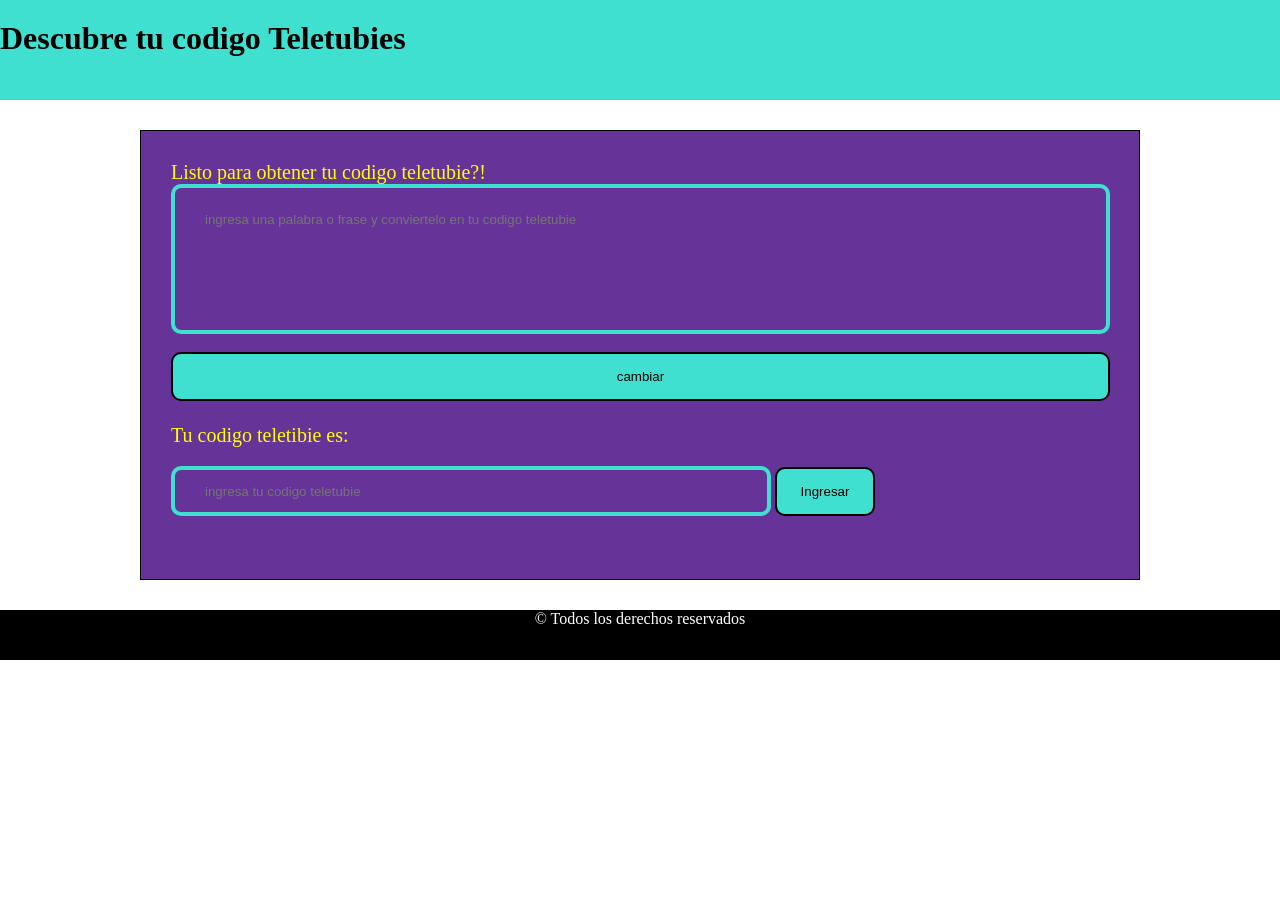
<file: index.html>
<!DOCTYPE html>
<html lang="en">
<head>
    <meta charset="UTF-8">
    <meta http-equiv="X-UA-Compatible" content="IE=edge">
    <meta name="viewport" content="width=device-width, initial-scale=1.0">
    <title>Codigo teletubie</title>
    <link rel="stylesheet" href="Css/Codigo1.css">
</head>
<body>
    <h1 class="titulo">Descubre tu codigo Teletubies</h1>
    <div class="presentacion">
        
        <div>
            <label class="pregunta"> Listo para obtener tu codigo teletubie?!</label>
            <br>
            <input class="container" type="text" id="msj" placeholder="ingresa una palabra o frase y conviertelo en tu codigo teletubie">
            <br>
            <button class="boton" id="btn-cambiar">cambiar</button>
        </div>
        <br>
        <div>
            <p class="pregunta">Tu codigo teletibie es: <span class="pregunta2" id="new_msj"></span></p>
        </div>
        <br>
        <div>
            <input class="container2" type="text" id="msj2" placeholder="ingresa tu codigo teletubie">
            <button class="boton2" id="boton">Ingresar</button>
        </div>
    </div>
    <footer>
        <p>	© Todos los derechos reservados</p>
    </footer>

</body>
<script src="Js/Codigo1.js"></script>
</html>
</file>
<file: Css/Codigo1.css>
body{
    background-image: url(https://img.buzzfeed.com/buzzfeed-static/static/2017-07/25/16/asset/buzzfeed-prod-fastlane-01/anigif_sub-buzz-14858-1501015469-7.gif)
}

.presentacion {
    border: 1px solid black;
    background-color: rebeccapurple;
    margin: 30px auto;
    height: 450px;
    width: 1000px;
    padding-left: 30px;
    padding-top: 30px;
    border-color: rgb(0, 0, 0);

}
* {
    box-sizing: border-box;
    padding: 0px;
    margin: 0px;
}
.container{
    background-color: transparent;
    height: 150px;
    width: 400px;
    width: 97%;
    display: flex;
    justify-content: right;
    border-radius: 10px;
    border:turquoise 4px solid;
    padding-left: 30px;
    padding-bottom: 80px;
    color: white;
}
.container2{
    background-color: transparent;
    height: 50px;
    width: 600px;
    border-radius: 10px;
    border: turquoise 4px solid;
    padding-left: 30px;
    color: white;
}
.titulo{
    padding-top: 20px;
    height: 100px;
    text-align: left;
    font-family:'Indie Flower', cursive ;
    background-color: turquoise;
}

footer{
    text-align: center;
    background-color: black;
    color: white;
    height: 50px;

}
.pregunta{
    font-size: 20px;
    color: yellow;
    font-family: fantasy;
    font-variant-ligatures: additional-ligatures;
    
}
.pregunta2{
    font-size: 25px;
    font-family: fantasy;
    color: white;
    font-family: Arial, Helvetica, sans-serif;  
}


.boton{
    border-radius: 10px;
    border: black 2px solid;
    padding: 15px;
    width: 400px;
    width: 97%;
    background-color: turquoise;
    
}
.boton2{
    border-radius: 10px;
    border: black 2px solid;
    padding: 15px;
    width: 100px;
    background-color: turquoise;
}
</file>
